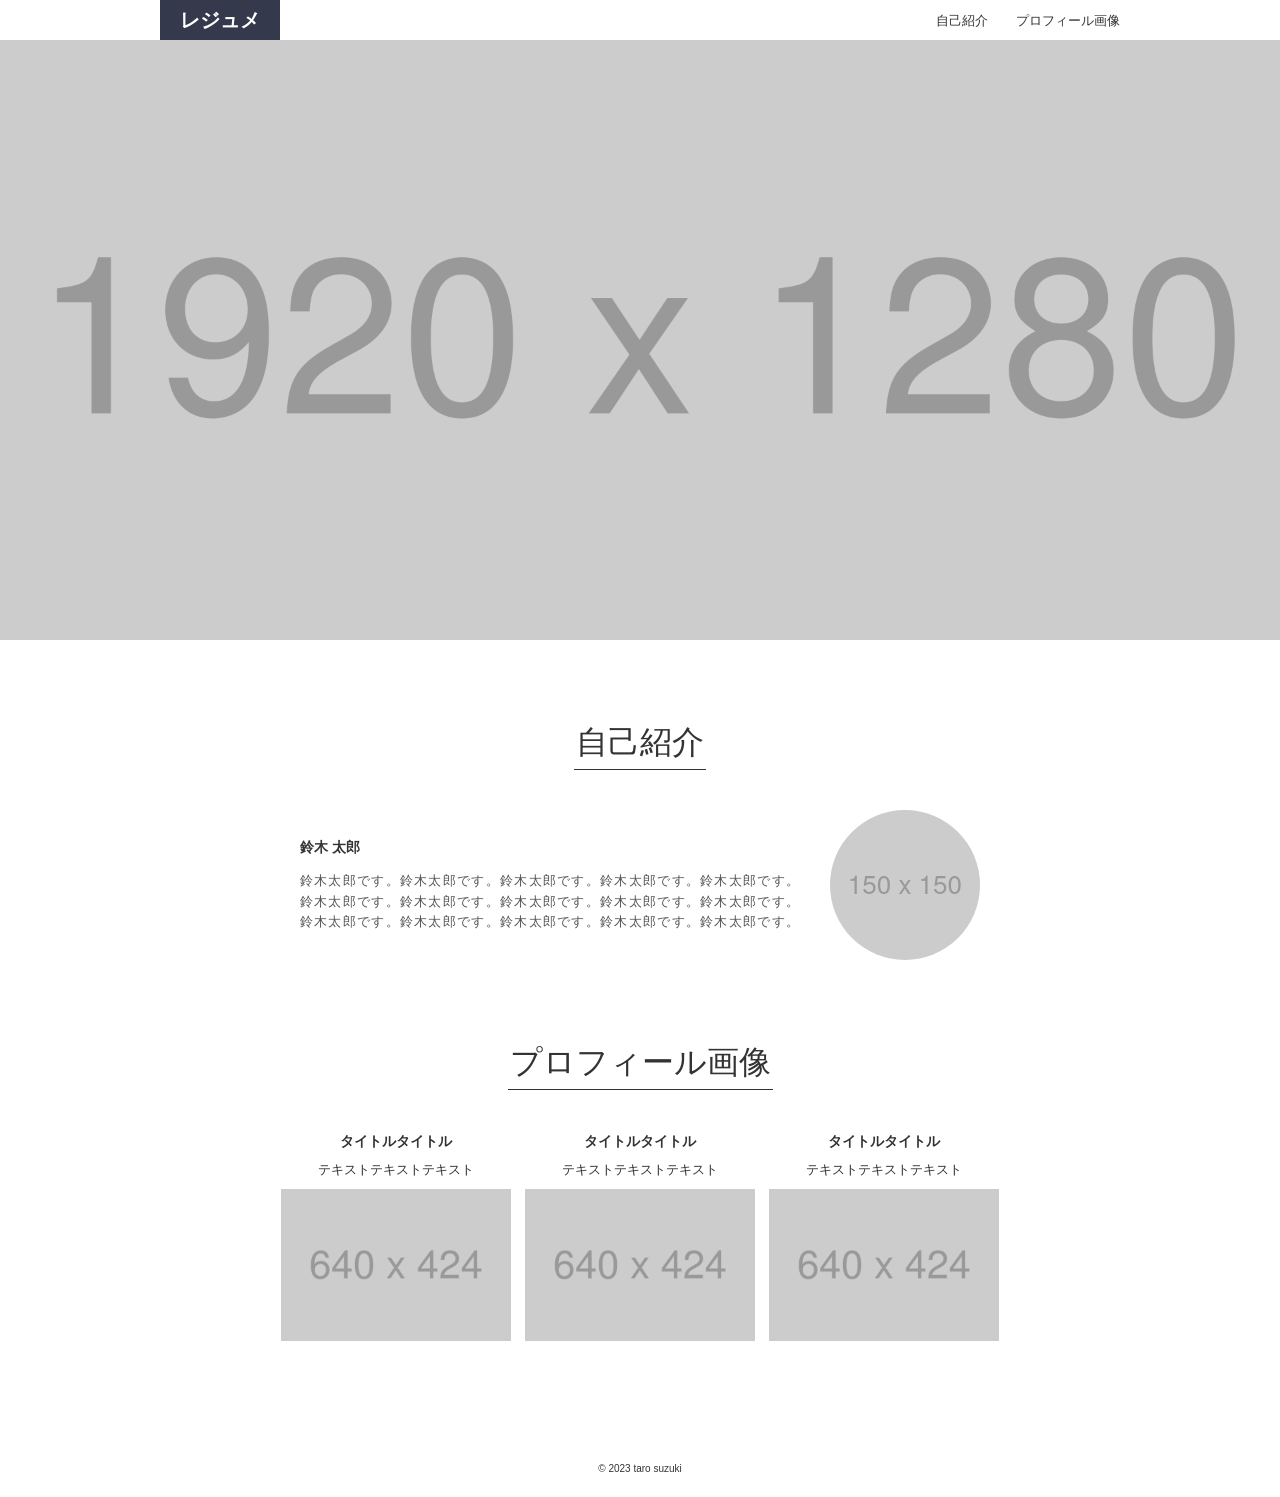
<file: html_css_output_beginner/index.html>
<!DOCTYPE html>
<html lang="ja">
  <head>
    <meta charset="utf-8">
    <meta name="viewport" content="width=device-width, initial-scale=1">
    <title>レジュメ</title>
    <link rel="stylesheet" href="css/style.css">
  </head>
  <body>
    <!-- ヘッダー：左にロゴ、右にメニュー -->
    <header class="header">
      <div class="container header-inner">
        <h1 class="logo">レジュメ</h1>
        <nav>
          <ul class="nav-list">
            <li><a href="#about">自己紹介</a></li>
            <li><a href="#profile">プロフィール画像</a></li>
          </ul>
        </nav>
      </div>
    </header>

    <main>
      <!-- メインビジュアル：全幅・高さ600px -->
      <div class="main-visual">
        <img class="main-visual-image" src="images/main-visual.png" alt="メインビジュアル">
      </div>

      <!-- 自己紹介：テキストと丸い画像を横並び・中央寄せ -->
      <section class="about" id="about">
        <div class="container">
          <h2 class="section-title">自己紹介</h2>
          <div class="about-content">
            <div class="about-body">
              <h3 class="about-name">鈴木 太郎</h3>
              <p class="about-text">
                鈴木太郎です。鈴木太郎です。鈴木太郎です。鈴木太郎です。鈴木太郎です。<br>
                鈴木太郎です。鈴木太郎です。鈴木太郎です。鈴木太郎です。鈴木太郎です。<br>
                鈴木太郎です。鈴木太郎です。鈴木太郎です。鈴木太郎です。鈴木太郎です。
              </p>
            </div>
            <img class="about-image" src="images/profile-icon.png" alt="鈴木太郎のプロフィール写真">
          </div>
        </div>
      </section>

      <!-- プロフィール画像：3枚を横並び -->
      <section class="profile" id="profile">
        <div class="container">
          <h2 class="section-title">プロフィール画像</h2>
          <ul class="profile-list">
            <li class="profile-card">
              <h3 class="profile-card-title">タイトルタイトル</h3>
              <p class="profile-card-text">テキストテキストテキスト</p>
              <img class="profile-card-image" src="images/profile-card.png" alt="プロフィール画像">
            </li>
            <li class="profile-card">
              <h3 class="profile-card-title">タイトルタイトル</h3>
              <p class="profile-card-text">テキストテキストテキスト</p>
              <img class="profile-card-image" src="images/profile-card.png" alt="プロフィール画像">
            </li>
            <li class="profile-card">
              <h3 class="profile-card-title">タイトルタイトル</h3>
              <p class="profile-card-text">テキストテキストテキスト</p>
              <img class="profile-card-image" src="images/profile-card.png" alt="プロフィール画像">
            </li>
          </ul>
        </div>
      </section>
    </main>

    <!-- フッター -->
    <footer class="footer">
      <p class="copyright">© 2023 taro suzuki</p>
    </footer>
  </body>
</html>
</file>
<file: html_css_output_beginner/css/style.css>
/* Base */
* {
  box-sizing: border-box;
}

body {
  color: #333;
  font: 16px/1.6 'Hiragino Kaku Gothic ProN', 'Hiragino Sans', meiryo, sans-serif;
  margin: 0;
}

a {
  color: inherit;
  text-decoration: none;
}

img {
  display: block;
  max-width: 100%;
}

/* Layout：コンテンツ幅960px・横のパディング4%
   content-box にして、パディングを960pxの外側に付ける */
.container {
  box-sizing: content-box;
  margin: 0 auto;
  max-width: 960px;
  padding: 0 4%;
}

/* Header */
.header-inner {
  align-items: center;
  display: flex;
  justify-content: space-between;
}

.logo {
  background: #343a4b;
  color: #fff;
  font-size: 20px;
  font-weight: bold;
  line-height: 1;
  margin: 0;
  padding: 10px 20px;
}

.nav-list {
  display: flex;
  gap: 28px;
  list-style: none;
  margin: 0;
  padding: 0;
}

.nav-list a {
  font-size: 13px;
}

/* Main visual：全幅・高さ600px固定 */
.main-visual {
  height: 600px;
}

.main-visual-image {
  height: 100%;
  object-fit: cover;
  width: 100%;
}

/* About */
.about {
  padding: 80px 0;
}

.section-title {
  border-bottom: 1px solid #333;
  font-size: 32px;
  font-weight: normal;
  line-height: 1.4;
  margin: 0 auto 40px;
  padding: 0 2px 4px;
  width: fit-content;
}

.about-content {
  align-items: center;
  display: flex;
  gap: 30px;
  justify-content: center;
}

.about-name {
  font-size: 14px;
  margin: 0 0 12px;
}

.about-text {
  color: #555;
  font-size: 13px;
  letter-spacing: .1em;
  margin: 0;
}

/* 画像を丸く切り抜く */
.about-image {
  border-radius: 50%;
  flex-shrink: 0;
  height: 150px;
  width: 150px;
}

/* Profile */
.profile {
  padding: 0 0 80px;
}

.profile-list {
  display: flex;
  gap: 14px;
  justify-content: center;
  list-style: none;
  margin: 0;
  padding: 0;
}

.profile-card {
  text-align: center;
  width: 230px;
}

.profile-card-title {
  font-size: 14px;
  margin: 0 0 8px;
}

.profile-card-text {
  font-size: 13px;
  margin: 0 0 8px;
}

/* Footer */
.footer {
  padding: 40px 0 20px;
}

.copyright {
  font-size: 10px;
  margin: 0;
  text-align: center;
}

/* Smartphone：600px以下は縦積み */
@media (max-width: 600px) {
  .about-content {
    flex-direction: column;
  }

  .about-name {
    font-size: 16px;
    text-align: center;
  }

  .about-text {
    font-size: 16px;
  }

  .profile-list {
    flex-direction: column;
    gap: 24px;
  }

  .profile-card {
    width: 100%;
  }
}
</file>
